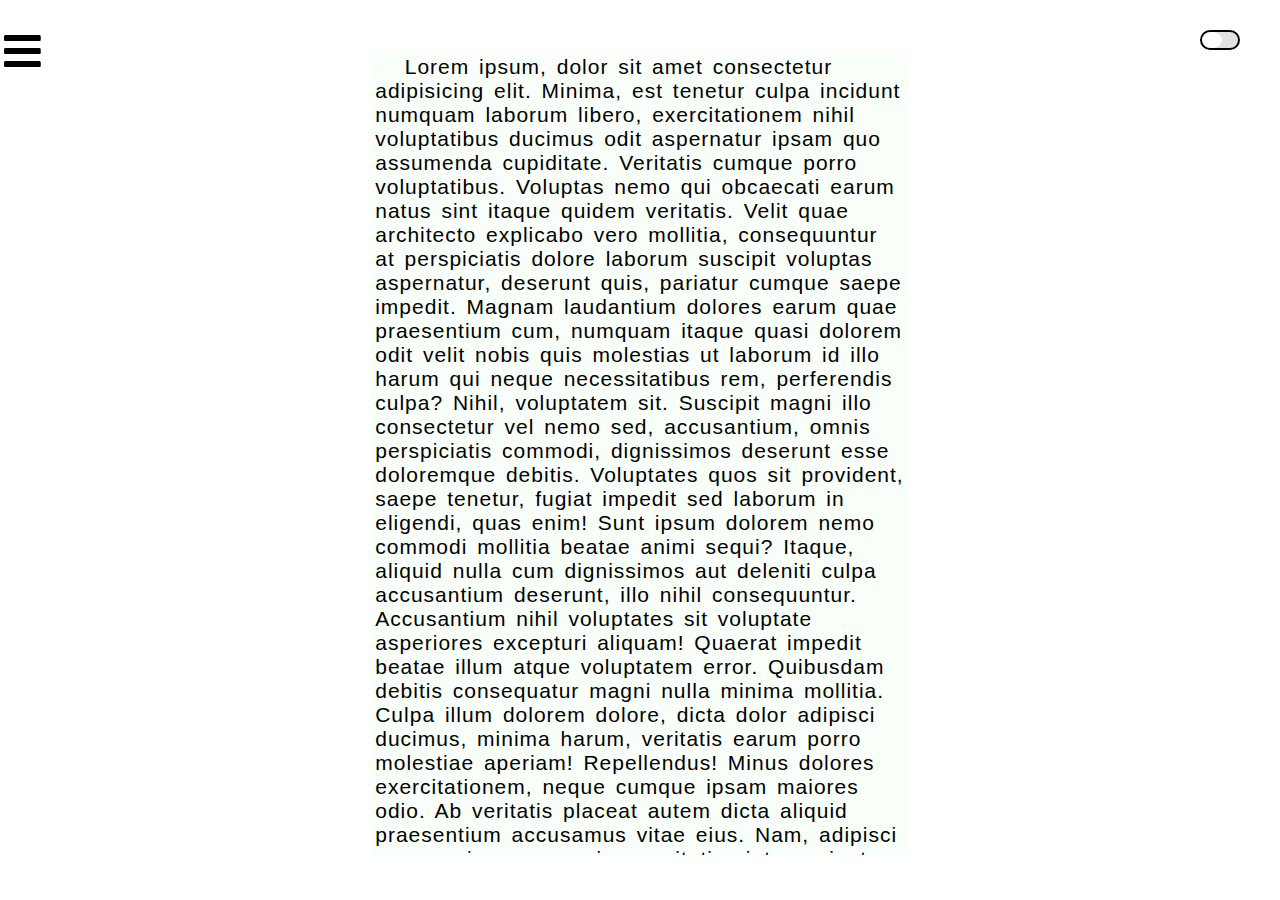
<file: index.html>
<!DOCTYPE html>
<html lang="en">

<head>
    <meta charset="UTF-8">
    <meta name="viewport" content="width=device-width, initial-scale=1.0">
    <title>Document</title>
    <link href="https://cdn.bootcss.com/font-awesome/5.13.0/css/all.css" rel="stylesheet">
    <link rel="icon" href="/image/favicon.ico">

    <style>
        * {
            margin: 0;
            padding: 0;
            box-sizing: border-box;
            outline: none;
            font-family: 'Segoe UI', Tahoma, Geneva, Verdana, sans-serif;
            font-size: 21px;
            font-weight: 300;
            letter-spacing: 1px;
            word-spacing: 3px;
            list-style: none;
            text-decoration: none;

        }

        body {
            background-color: none;
            transition: .9s;

        }

        .body-dark {
            /* background-color: #34495e67; */
            background-color: rgb(30, 30, 30);
        }

        .font-white {
            color: whitesmoke;
        }

        .font-black {
            color: black;
        }

        .container {
            position: fixed;
            top: 30px;
            right: 40px;
            width: 40px;
            height: 20px;
            border: 2px black solid;
            border-radius: 30px;
            transition: .4s;
            background-color: rgba(49, 36, 36, 0.144);
            overflow: hidden;
        }

        .container-bgcolor {
            background-color: #2ecc71;
        }

        .container-click-boom {
            box-shadow: #2ecc71 0px 0px 40px;
        }

        .circle {
            position: absolute;
            top: .1px;
            box-sizing: content-box;
            min-height: 100%;
            width: 20px;
            border: none;
            border-radius: 50%;
            background-color: white;
            cursor: pointer;
        }

        .circle-right {
            right: 0;
        }

        .circle-left {
            left: 0;
        }


        iframe {
            position: absolute;
            width: 70%;
            height: 90%;
            top: 50%;
            left: 50%;
            transform: translate(-50%, -50%);
            padding: 0;
            color: blue;
        }

        ::selection {
            background-color: rgba(61, 207, 176, 0.514);
        }

        ::-webkit-scrollbar {
            width: 1rem;
            background-color: rgba(61, 207, 175, 0.151);
        }

        ::-webkit-scrollbar-thumb {
            border-radius: 10px;
            background: linear-gradient(100deg, rgba(61, 207, 176, 0.514), rgba(0, 0, 255, 0.384))
        }

        a.fa {
            position: fixed;
            top: 30px;
            left: 4px;
            cursor: pointer;
        }

        aside {
            width: 90px;
            height: 400px;
            /* background-color:  rgba(0, 0, 0, 0.938); */
            background-color: black;
            position: fixed;
            top: 30px;
            left: 4px;
            margin-left: -94px;
            text-align: center;

        }

        .slider {
            position: absolute;
            width: 90px;
            height: 30px;
            background-color: whitesmoke;
            /* border: 1px red solid; */
            /* 50+78=128
                128+78=206
                206+78=284
                78...
            */
            top: 50px;
            z-index: -11;
            opacity: 0;
            transition: .3s;
        }

        ul a.active:nth-child(1)~.slider {
            top: 50px;
            opacity: 1;
        }

        ul a.active:nth-child(2)~.slider {
            top: 128px;
            opacity: 1;

        }

        ul a.active:nth-child(3)~.slider {
            top: 206px;
            opacity: 1;

        }

        ul a.active:nth-child(4)~.slider {
            top: 284px;
            opacity: 1;

        }

        ul a {
            display: block;
            width: 90px;
            margin-top: 50px;
            color: rgb(255, 255, 255);
            font-weight: bold;
        }
    </style>

</head>

<body>
    <aside>
        <ul>
            <a href="#" class="active font-black" id="home">Home</a>
            <a href="#" id="search">Search</a>
            <a href="#" id="photos">Photos</a>
            <a href="#" id="login">Login</a>
            <div class="slider"></div>
        </ul>
    </aside>
    <a class='fa fa-bars fa-2x'></a>

    <iframe src="./home.html" frameborder="0" id="iframe"></iframe>


    <div class="container">
        <div class="circle circle-left" id="circle"></div>
    </div>

    <script src="/js/jquery-3.4.1.min.js"></script>
    <script>
        $(function () {

            // 护眼变色功能
            //clickNum =1  向右滑动,深夜模式
            // clickNum = 0 左边滑动,白天模式
            var clickNumDark = 1;
            $(".container").click(function () {
                if (clickNumDark) {
                    $(".circle").removeClass("circle-left");
                    $(".circle").addClass("circle-right");
                    $("body").addClass("body-dark");
                    $("body").addClass("font-white");
                    if($("a.active").text() == "Home"){
                        // 操作 iframe 里面的元素
                        document.getElementById("iframe").contentWindow.document.getElementById("p").style.color = "white";
                    }
                    
                    $(".container").addClass("container-click-boom container-bgcolor");
                    clickNumDark = 0;
                }
                else {
                    $(".circle").removeClass("circle-right");
                    $(".circle").addClass("circle-left");
                    $("body").removeClass("body-dark");
                    $("body").removeClass("font-white");
                    document.getElementById("iframe").contentWindow.document.getElementById("p").style.color = "black";

                    $(".container").removeClass("container-click-boom container-bgcolor");
                    clickNumDark = 1;
                }
            })


            //左边按钮功能
            var clickNumSide = 1;
            $(".fa-bars").click(function () {
                if (clickNumSide) {
                    $(this).attr("class", "fa fa-chevron-left fa-2x");
                    $(this).animate({
                        left: '100px'
                    });
                    $("aside").animate({
                        "margin-left": "4px"
                    });
                    clickNumSide = 0;
                }
                else {
                    $(this).attr("class", "fa fa-bars fa-2x");
                    $(this).animate({
                        left: '4px'
                    });
                    $("aside").animate({
                        "margin-left": "-94px"
                    });
                    clickNumSide = 1;
                }
            })


            // 左边导航栏功能
            $("ul a").click(function () {
                $("ul a").removeAttr("class", "active");
                $(this).attr("class", "active");
                $("ul a").removeClass("font-black");
                $(this).addClass("font-black");

            });

            // 导航栏4个按钮
            $("a#home").click(() => {
                $("iframe").attr("src", "./home.html");

                //加载完成之后
                // 高级版本的 jquer 废除了 load 事件,应该写成  on("load")
                $("iframe").on("load",()=>{

                    // 判断当前是否是护眼模式
                    if ($(".circle").attr("class") == "circle circle-right" ) {
                        document.getElementById("iframe").contentWindow.document.getElementById("p").style.color = "white";
                    }
                    else {
                        document.getElementById("iframe").contentWindow.document.getElementById("p").style.color = "black";
                    }
                })
            });

            $("a#search").click(() => {
                $("iframe").attr("src", "./search.html");
            });
            $("a#photos").click(() => {
                $("iframe").attr("src", "./photos.html");
            });
            $("a#login").click(() => {
                $("iframe").attr("src", "./login.html");
            });
        })
    </script>
</body>

</html>
</file>
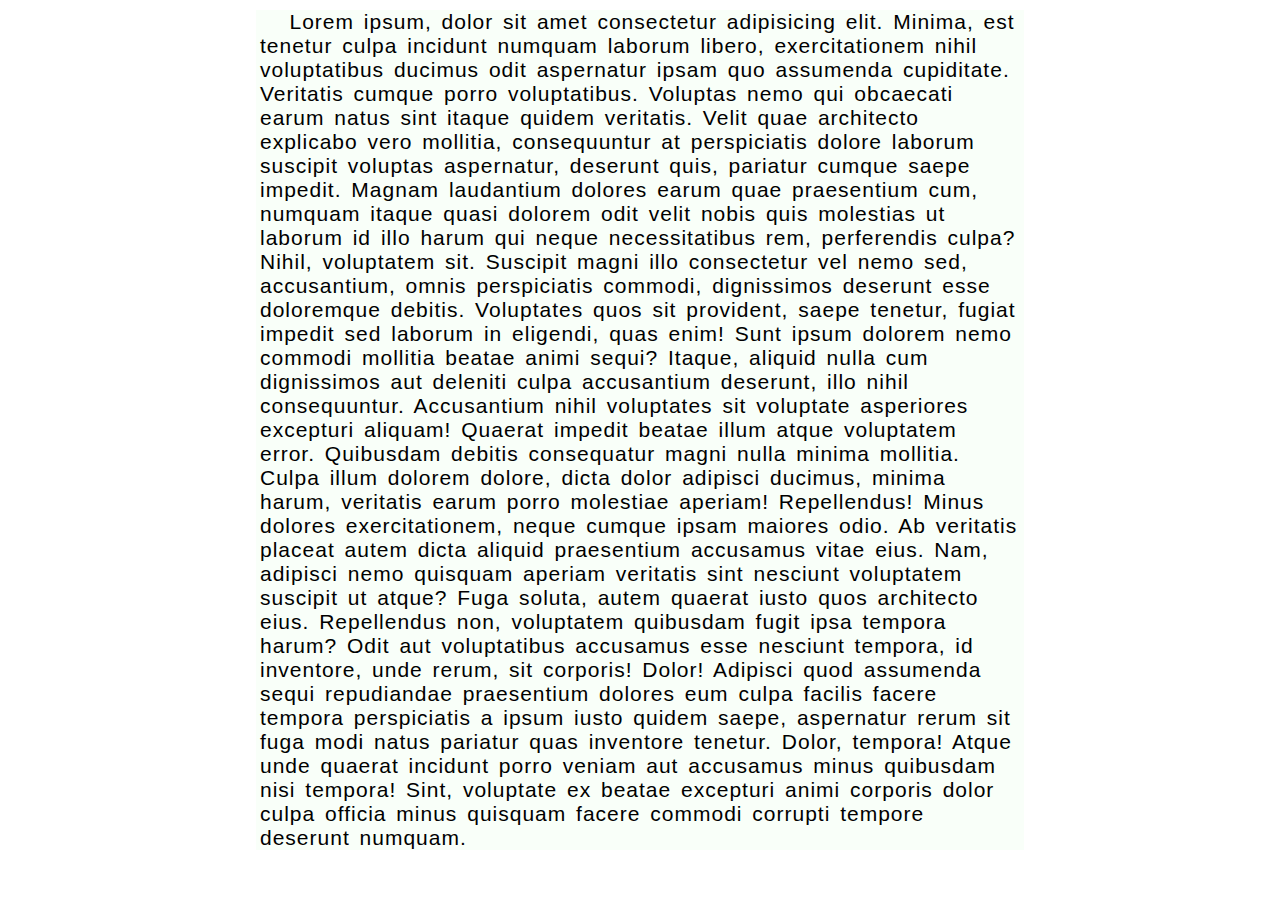
<file: home.html>
<!DOCTYPE html>
<html lang="en">

<head>
    <meta charset="UTF-8">
    <meta name="viewport" content="width=device-width, initial-scale=1.0">
    <title>Document</title>
    <link href="https://cdn.bootcss.com/font-awesome/5.13.0/css/all.css" rel="stylesheet">
    <link rel="icon" href="/image/favicon.ico">
    <style>
        * {
            margin: 0;
            padding: 0;
            box-sizing: border-box;
            outline: none;
            font-family: 'Segoe UI', Tahoma, Geneva, Verdana, sans-serif;
            font-size: 21px;
            font-weight: 300;
            letter-spacing: 1px;
            word-spacing: 3px;
            list-style: none;
            text-decoration: none;
            /* color: white; */
        }


        p {
            margin: 10px 4px;
        }

        article {
            width: 60%;
            margin: 0 auto;
            background-color: rgba(240, 255, 240, 0.411);
            padding: 0;
        }

        ::selection {
            background-color: rgba(61, 207, 176, 0.514);
        }

        ::-webkit-scrollbar {
            background:none;
            width: 10px;
        }
        ::-webkit-scrollbar-thumb {
            background: linear-gradient(120deg, rgba(61, 207, 176, 0.514), rgba(0, 0, 255, 0.301));
            border-radius: 30px;
        }
    </style>

</head>

<body>
    
    <article>
        <p id="p">
        </p>
    </article>

    <script src="/js/jquery-3.4.1.min.js"></script>
    <script>
        $(function () {
            $("p").load("/text/lorem.txt");
        })
    </script>
</body>

</html>
</file>
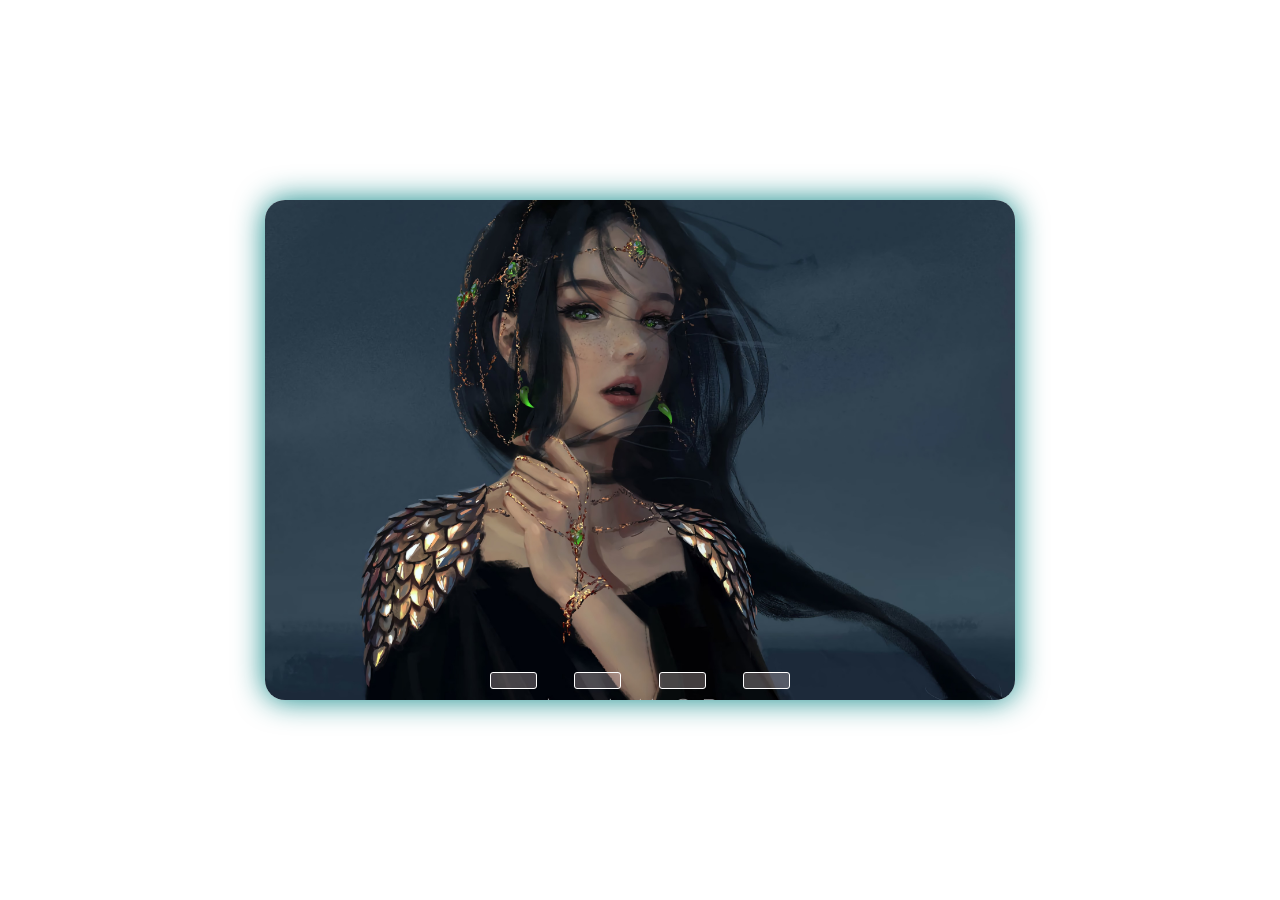
<file: photos.html>
<!DOCTYPE html>
<html lang="en">

<head>
    <meta charset="UTF-8">
    <meta name="viewport" content="width=device-width, initial-scale=1.0">
    <title>Document</title>
    <script src="/js/jquery-3.4.1.min.js"></script>
    <style>
        html,
        body {
            width: 100%;
            height: 100%;
            display: flex;
            align-items: center;
            justify-content: center;
            margin: 0;
            padding: 0;
        }

        .container {

            /* 父元素已经定位的情况下
            子元素相对于父元素进行absolute定位 */
            position: relative;
            width: 750px;
            height: 500px;
            box-sizing: border-box;
            background-image: url(/image/1.png);
            opacity: 1;
            transition: .2s;
            background-size: cover;
            background-position: center;
            border-radius: 20px;
            box-shadow: rgba(0, 128, 128, 0.952) 0px 0px 30px;
            display: flex;
            align-items: flex-end;
            justify-content: center;
        }

        .footer {
            box-sizing: border-box;
            width: 50%;
            height: 40px;
            display: flex;
            align-items: center;
            justify-content: space-evenly;


        }

        a:link {
            display: block;
            width: 45px;
            height: 15px;
            background-color: rgba(255, 236, 236, 0.26);
            border: white 1px solid;
            border-radius: 3px;
        }

        a:hover {
            background-color: white;
        }
    </style>
</head>

<body>
    
    <div class="container">
        <div class="footer">
            <a class="a1" href="#"></a>
            <a class="a2" href="#"></a>
            <a class="a3" href="#"></a>
            <a class="a4" href="#"></a>

        </div>
    </div>


    <script>
        $(function () {

            var index = 1;
            var imgArr = ['url(image/1.png)', 'url(image/2.png)', 'url(image/3.png)', 'url(image/4.png)'];


            var timer = setInterval(() => {
                    if (index <= 3) {
                        $(".container").css({
                            "background-image" :  imgArr[index]
                        });
                       index++;
                    }
                    else{
                        index = 0;  
                        $(".container").css(
                            "background-image", imgArr[index]
                        );
                        index++;
                    }

            }, 2000)


            $(".a1").mouseover(function () {
                $(".container").css({
                    "background-image": "url(/image/1.png)",

                });
                $("a").css("background-color", "rgba(255, 236, 236, 0.26)");
                $(this).css("background-color", "white");

            })
            $(".a1").mouseout(function(){
                
            })

            $(".a2").mouseover(function () {
                $(".container").css("background-image", "url(/image/2.png)")
                $("a").css("background-color", "rgba(255, 236, 236, 0.26)");
                $(this).css("background-color", "white");

            })

            $(".a3").mouseover(function () {
                $(".container").css("background-image", "url(/image/3.png)");
                $("a").css("background-color", "rgba(255, 236, 236, 0.26)");
                $(this).css("background-color", "white");

            })

            $(".a4").mouseover(function () {
                $(".container").css("background-image", "url(/image/4.png)");
                $("a").css("background-color", "rgba(255, 236, 236, 0.26)");
                $(this).css("background-color", "white");

            })


            
            

        })



    </script>
</body>

</html>
</file>
